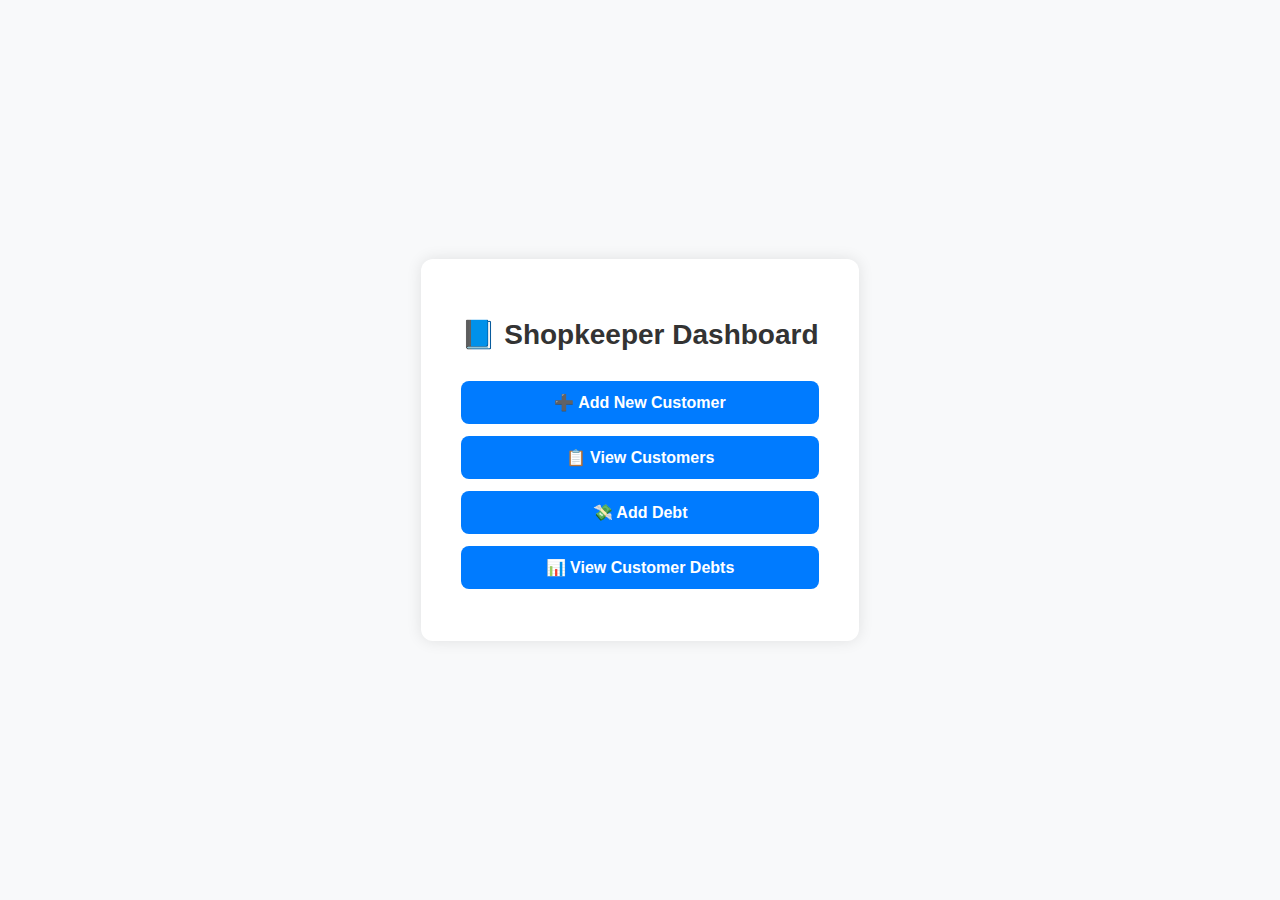
<file: index.html>
<!DOCTYPE html>
<html lang="en">

<head>
    <meta charset="UTF-8" />
    <title>Shopkeeper Debt Management Plan</title>
    <link rel="stylesheet" href="style.css">
    <style>
        body {
            background-color: #f8f9fa;
            color: #333;
            font-family: 'Segoe UI', sans-serif;
            margin: 0;
            padding: 0;
            display: flex;
            justify-content: center;
            align-items: center;
            height: 100vh;
        }

        .links a:hover {
            background-color: #0056b3;
        }

        .dashboard {
            max-width: 500px;
            margin: 80px auto;
            background: #fff;
            padding: 40px;
            border-radius: 12px;
            box-shadow: 0 0 15px rgba(0, 0, 0, 0.1);
            text-align: center;
        }

        .dashboard h1 {
            margin-bottom: 30px;
            font-size: 28px;
            color: #333;
        }

        .dashboard a {
            display: block;
            margin: 12px 0;
            padding: 12px;
            background-color: #007bff;
            color: #fff;
            border-radius: 8px;
            text-decoration: none;
            font-weight: bold;
            transition: background 0.3s;
        }

        .dashboard a:hover {
            background-color: #0056b3;
        }
    </style>
</head>

<body>
    <div class="dashboard">
        <h1>📘 Shopkeeper Dashboard</h1>
        <a href="add-customer.html">➕ Add New Customer</a>
        <a href="view-customers.html">📋 View Customers</a>
        <a href="add-debt.html">💸 Add Debt</a>
        <a href="customer-debts.html">📊 View Customer Debts</a>
    </div>
</body>

</html>
</file>
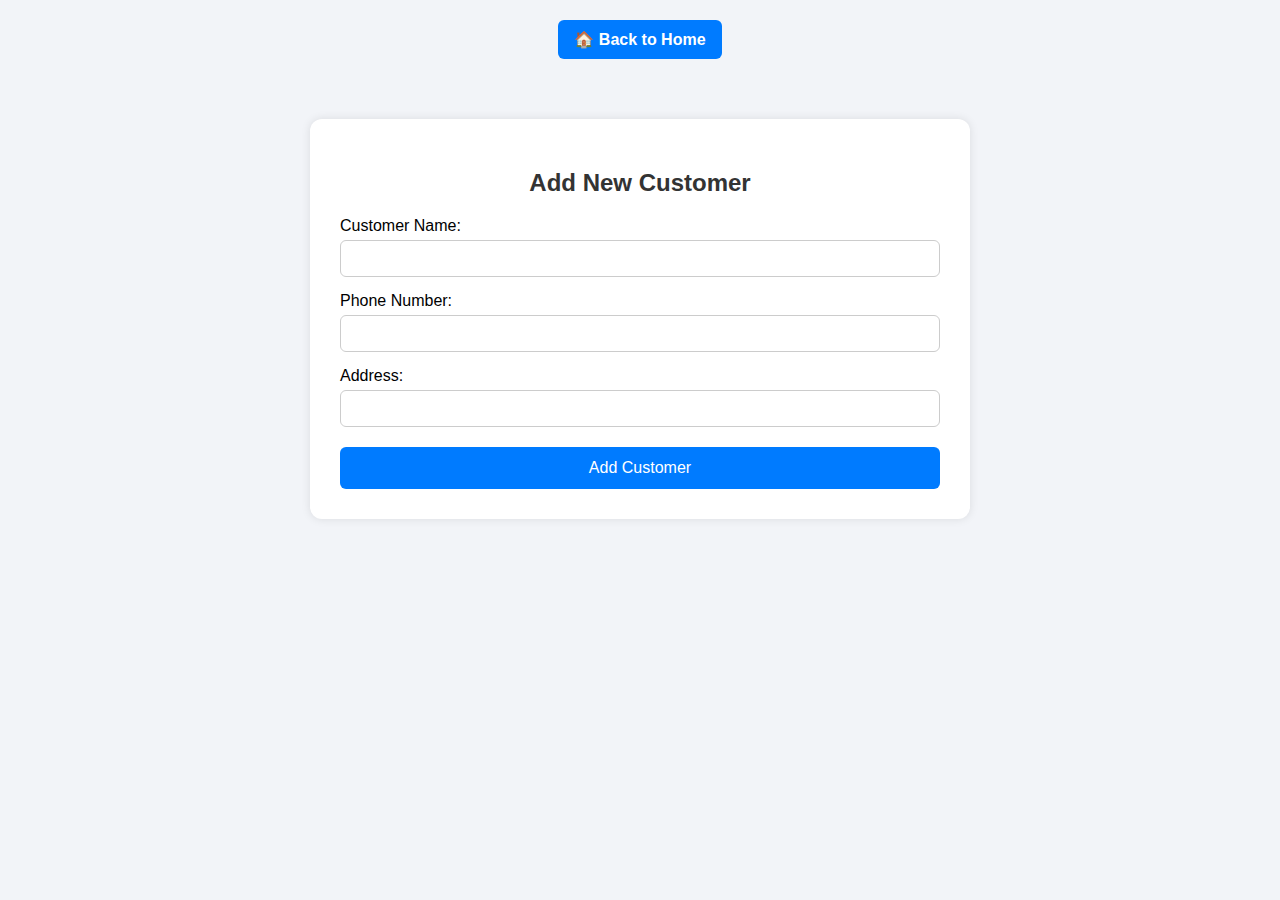
<file: add-customer.html>
<!DOCTYPE html>
<html lang="en">

<head>
    <meta charset="UTF-8">
    <meta name="viewport" content="width=device-width, initial-scale=1.0">
    <title>Add Customer</title>
    <link rel="stylesheet" href="style.css">
</head>

<body>
    <div style="text-align: center; margin-top: 20px;">
    <a href="index.html" class="btn">🏠 Back to Home</a>
</div>

    <div class="container">
        <h2>Add New Customer</h2>

        <form id="customerForm" method="POST">
            
            <label for="name">Customer Name:</label>
            <input type="text" id="name" name="name" required>

            <label for="phone">Phone Number:</label>
            <input type="text" id="phone" name="phone" required>

            <label for="address">Address:</label>
            <input type="text" id="address" name="address" required>

            <button type="submit">Add Customer</button>

        </form>
    </div>

    <script src="script.js"></script>

</body>

</html>
</file>
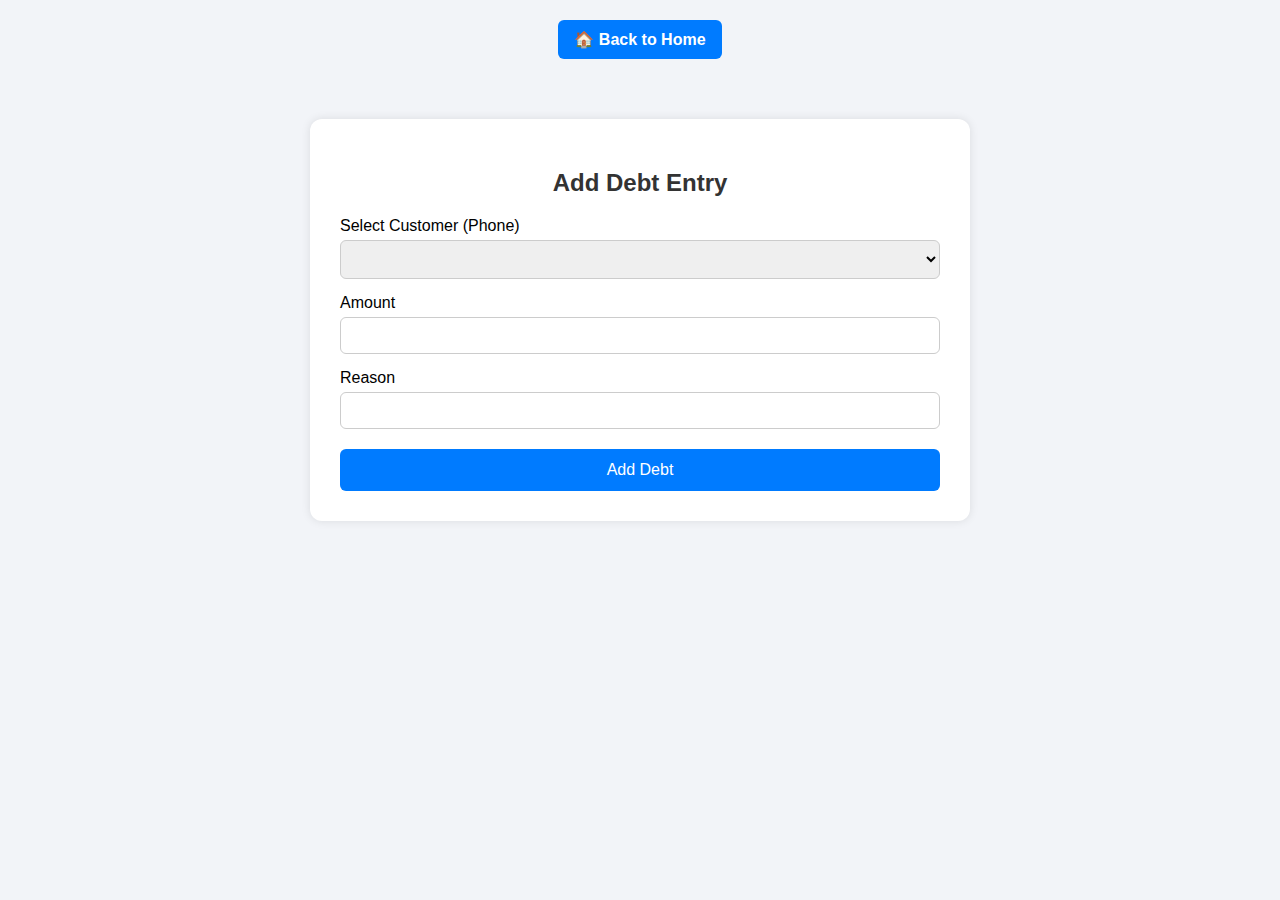
<file: add-debt.html>
<!DOCTYPE html>
<html lang="en">

<head>
    <meta charset="UTF-8" />
    <title>Add Debt Entry</title>
    <meta name="viewport" content="width=device-width, initial-scale=1.0" />

    <link rel="stylesheet" href="style.css">
</head>

<body>
    <div style="text-align: center; margin-top: 20px;">
        <a href="index.html" class="btn">🏠 Back to Home</a>
    </div>
    <div class="container debt-form">
        <h2>Add Debt Entry</h2>

        <form id="debtForm">
            <label for="phone">Select Customer (Phone)</label>
            <select id="phone" name="phone" required></select>

            <label for="amount">Amount</label>
            <input type="number" id="amount" name="amount" required>

            <label for="reason">Reason</label>
            <input type="text" id="reason" name="reason" required>

            <button type="submit">Add Debt</button>
        </form>
    </div>

    <script>
        // Load customers into dropdown
        fetch("http://127.0.0.1:3000/customers")
            .then(res => res.json())
            .then(customers => {
                const dropdown = document.getElementById("phone");
                customers.forEach(c => {
                    const option = document.createElement("option");
                    option.value = c.phone;
                    option.textContent = `${c.name} (${c.phone})`;
                    dropdown.appendChild(option);
                });
            });

        // Handle form submission
        document.getElementById("debtForm").addEventListener("submit", function (e) {
            e.preventDefault();

            const phone = document.getElementById("phone").value;
            const amount = document.getElementById("amount").value;
            const reason = document.getElementById("reason").value;

            fetch("http://127.0.0.1:3000/add-debt", {
                method: "POST",
                headers: { "Content-Type": "application/json" },
                body: JSON.stringify({ phone, amount, reason })
            })
                .then(res => {
                    if (!res.ok) throw new Error("Server error: " + res.status);
                    return res.json();
                })
                .then(data => {
                    alert("✅ " + data.message);
                    document.getElementById("debtForm").reset();
                })
                .catch(err => alert("❌ Failed to add debt: " + err));
        });

    </script>
</body>

</html>
</file>
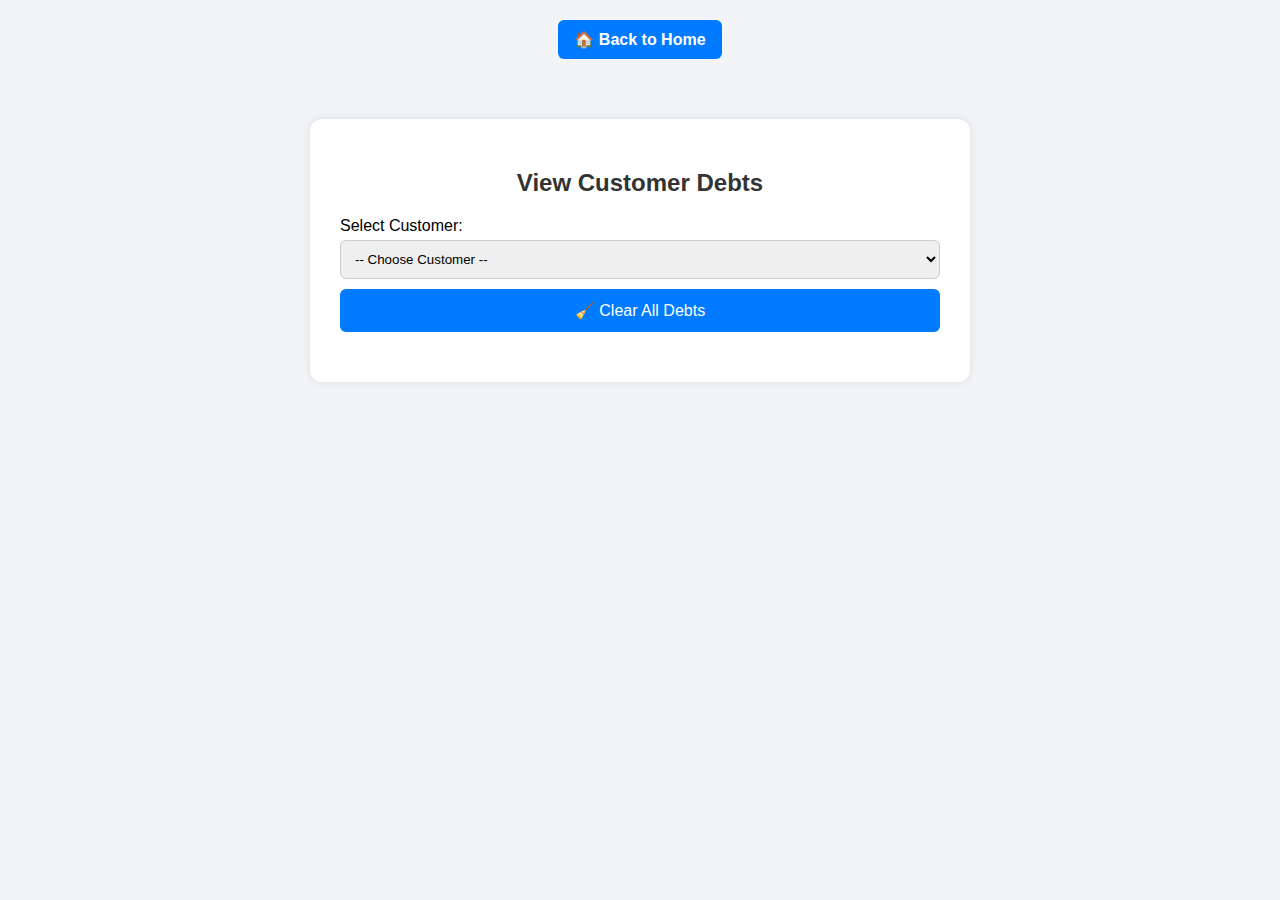
<file: customer-debts.html>
<!DOCTYPE html>
<html lang="en">

<head>
    <meta charset="UTF-8" />
    <title>Customer Debts</title>
    <link rel="stylesheet" href="style.css" />
</head>

<body>
    <div style="text-align: center; margin-top: 20px;">
        <a href="index.html" class="btn">🏠 Back to Home</a>
    </div>

    <div class="container">
        <h2>View Customer Debts</h2>

        <label for="phone">Select Customer:</label>
        <select id="phone">
            <option value="">-- Choose Customer --</option>
        </select>
        <button id="clearDebtsBtn" style="margin-top: 10px;">🧹 Clear All Debts</button>


        <div id="debtsContainer" style="margin-top: 20px;"></div>
    </div>

    <script>
        const phoneSelect = document.getElementById("phone");
        const container = document.getElementById("debtsContainer");

        // Load customers into dropdown
        fetch("http://localhost:3000/customers")
            .then(res => res.json())
            .then(customers => {
                customers.forEach(c => {
                    const option = document.createElement("option");
                    option.value = c.phone;
                    option.textContent = `${c.name} (${c.phone})`;
                    phoneSelect.appendChild(option);
                });

                phoneSelect.addEventListener("change", function () {
                    const selectedPhone = this.value;
                    const selectedCustomer = customers.find(c => c.phone === selectedPhone);

                    if (!selectedCustomer || !selectedCustomer.debts || selectedCustomer.debts.length === 0) {
                        container.innerHTML = "<p>No debts found for this customer.</p>";
                        return;
                    }

                    let html = `
                    <table>
                        <thead>
                            <tr>
                                <th>Amount</th>
                                <th>Reason</th>
                                <th>Date</th>
                            </tr>
                        </thead>
                        <tbody>
                `;

                    let total = 0;
                    selectedCustomer.debts.forEach(d => {
                        total += Number(d.amount);
                        html += `
                        <tr>
                            <td>₹${d.amount}</td>
                            <td>${d.reason}</td>
                            <td>${d.date}</td>
                        </tr>
                    `;
                    });

                    html += `
                        </tbody>
                    </table>
                    <p><strong>Total Debt:</strong> ₹${total}</p>
                `;

                    container.innerHTML = html;
                });
            });
        document.getElementById("clearDebtsBtn").addEventListener("click", () => {
            const selectedPhone = phoneSelect.value;

            if (!selectedPhone) {
                alert("Please select a customer.");
                return;
            }

            if (!confirm("Are you sure you want to clear all debts for this customer?")) return;

            fetch("http://localhost:3000/clear-debts", {
                method: "POST",
                headers: {
                    "Content-Type": "application/json"
                },
                body: JSON.stringify({ phone: selectedPhone })
            })
                .then(res => res.json())
                .then(data => {
                    alert("✅ " + data.message);
                    phoneSelect.dispatchEvent(new Event("change")); // Refresh debts view
                })
                .catch(err => alert("❌ Failed to clear debts: " + err));
        });

    </script>

</body>

</html>
</file>
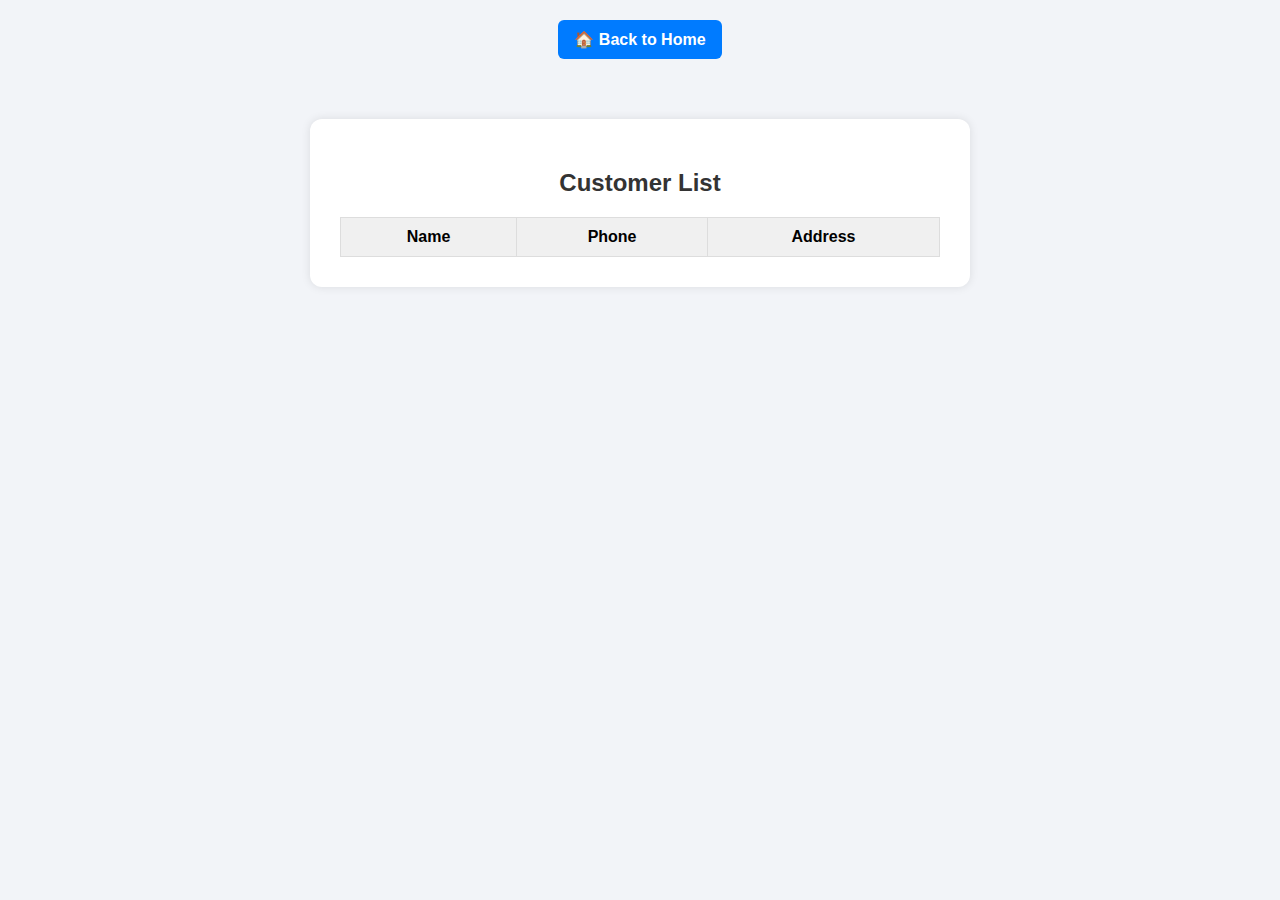
<file: view-customers.html>
<!DOCTYPE html>
<html lang="en">

<head>
  <meta charset="UTF-8">
  <meta name="viewport" content="width=device-width, initial-scale=1.0">
  <title>View Customers</title>
  <link rel="stylesheet" href="style.css">
</head>

<body>
  <div style="text-align: center; margin-top: 20px;">
    <a href="index.html" class="btn">🏠 Back to Home</a>
  </div>

  <div class="container">
    <h2>Customer List</h2>
    <table border="1">
      <thead>
        <tr>
          <th>Name</th>
          <th>Phone</th>
          <th>Address</th>
        </tr>
      </thead>
      <tbody id="customerTableBody"></tbody>
    </table>
  </div>
  <script>
    fetch("http://127.0.0.1:3000/customers")
      .then(res => res.json())
      .then(data => {
        const tbody = document.getElementById("customerTableBody");
        data.forEach(c => {
          const row = `<tr>
                    <td>${c.name}</td>
                    <td>${c.phone}</td>
                    <td>${c.address}</td>
                </tr>`;
          tbody.innerHTML += row;
        })
      })

      .catch(err => {
        alert("❌ Faailed to load customers: " + err);
      });
  </script>
</body>

</html>
</file>
<file: style.css>
/* style.css */
body {
  font-family: "Segoe UI", Tahoma, Geneva, Verdana, sans-serif;
  background-color: #f2f4f8;
  margin: 0;
  padding: 0;
}
.home-button {
  display: inline-block;
  margin: 20px auto 0;
  padding: 10px 20px;
  background-color: #343a40;
  color: #fff;
  border-radius: 6px;
  text-decoration: none;
  font-weight: bold;
  transition: background-color 0.3s ease;
}

.home-button:hover {
  background-color: #1d2124;
}


.container {
  max-width: 600px;
  margin: 60px auto;
  background: #ffffff;
  padding: 30px;
  border-radius: 12px;
  box-shadow: 0 0 10px rgba(0, 0, 0, 0.1);
}

h2, h1 {
  text-align: center;
  color: #333;
}

label {
  display: block;
  margin-top: 15px;
  font-weight: 500;
}

input, select {
  width: 100%;
  padding: 10px;
  margin-top: 5px;
  border: 1px solid #ccc;
  border-radius: 6px;
  box-sizing: border-box;
}

button {
  width: 100%;
  padding: 12px;
  margin-top: 20px;
  background-color: #007bff;
  border: none;
  color: white;
  font-size: 16px;
  border-radius: 6px;
  cursor: pointer;
  transition: background-color 0.3s;
}

button:hover {
  background-color: #0056b3;
}

table {
  width: 100%;
  border-collapse: collapse;
  margin-top: 20px;
}

th, td {
  border: 1px solid #ddd;
  padding: 10px;
  text-align: center;
}

th {
  background-color: #f0f0f0;
}
.btn {
    display: inline-block;
    padding: 10px 16px;
    background-color: #007bff;
    color: white;
    text-decoration: none;
    border-radius: 6px;
    font-weight: bold;
    transition: background 0.3s;
}
.btn:hover {
    background-color: #0056b3;
}
</file>
